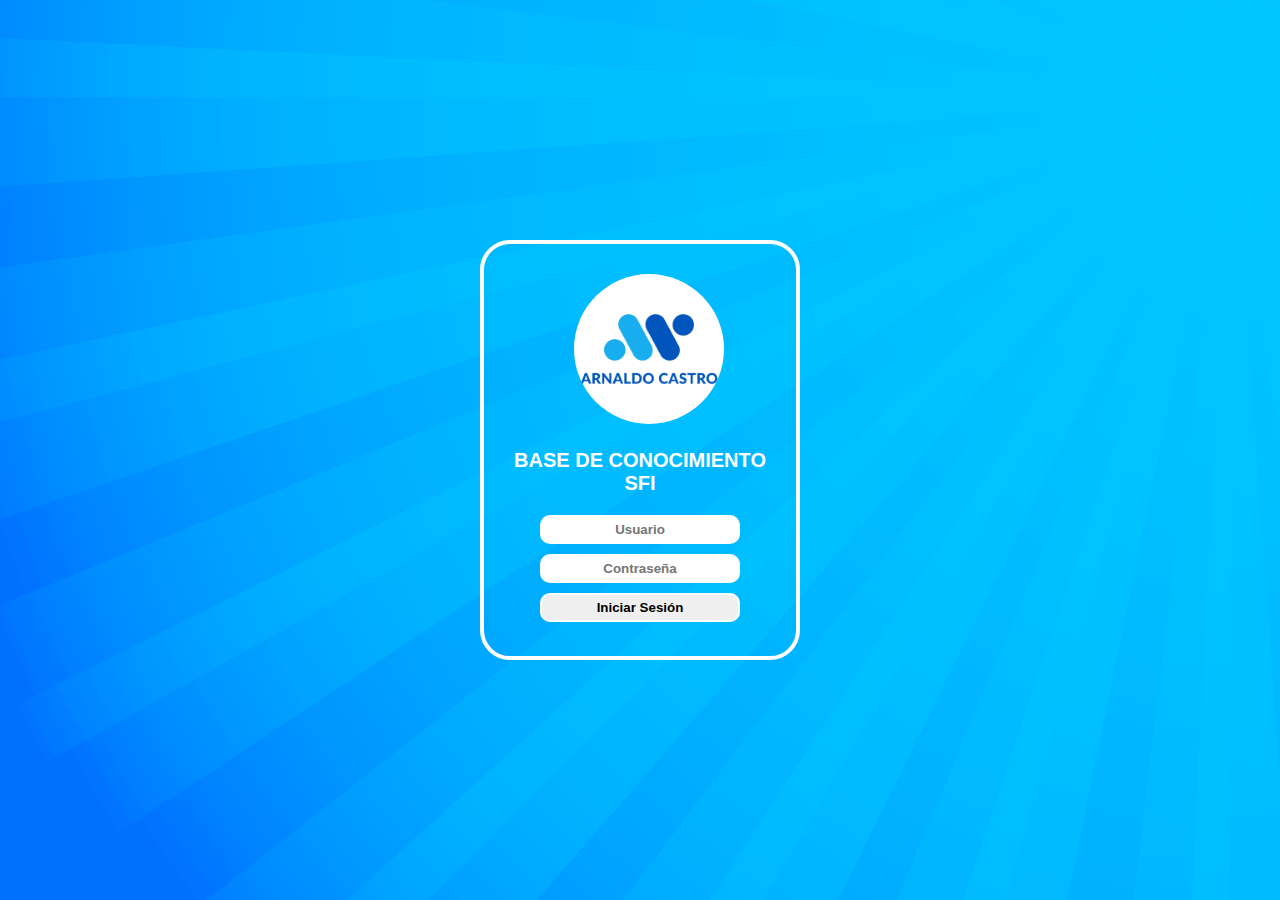
<file: index.html>
<!DOCTYPE html>
<html lang="es">
<head>
    <meta charset="UTF-8">
    <meta http-equiv="X-UA-Compatible" content="IE=edge">
    <meta name="viewport" content="width=device-width, initial-scale=1.0">
    <title>Login SFI</title>
    <link rel="stylesheet" href="css/styles.css">
</head>
<body>
    
    <div class="container"> 
        <img class="avatar" src="asset/images/Logo_accsa2.png" alt="Logo_accsa">
            <div class="container_login">
                <h1>BASE DE CONOCIMIENTO SFI</h1>
                
                <form class="login">
                    
                    <input type="text" placeholder="Usuario" id="usuario" required>
                    <input type="password" placeholder="Contraseña" id="password" required>
                    <input type="button" value="Iniciar Sesión" id="boton"  onclick="validar()"> 
                </form>
                
            </div>


    </div>

    
    <script src="script.js"></script>
</body>
</html>
</file>
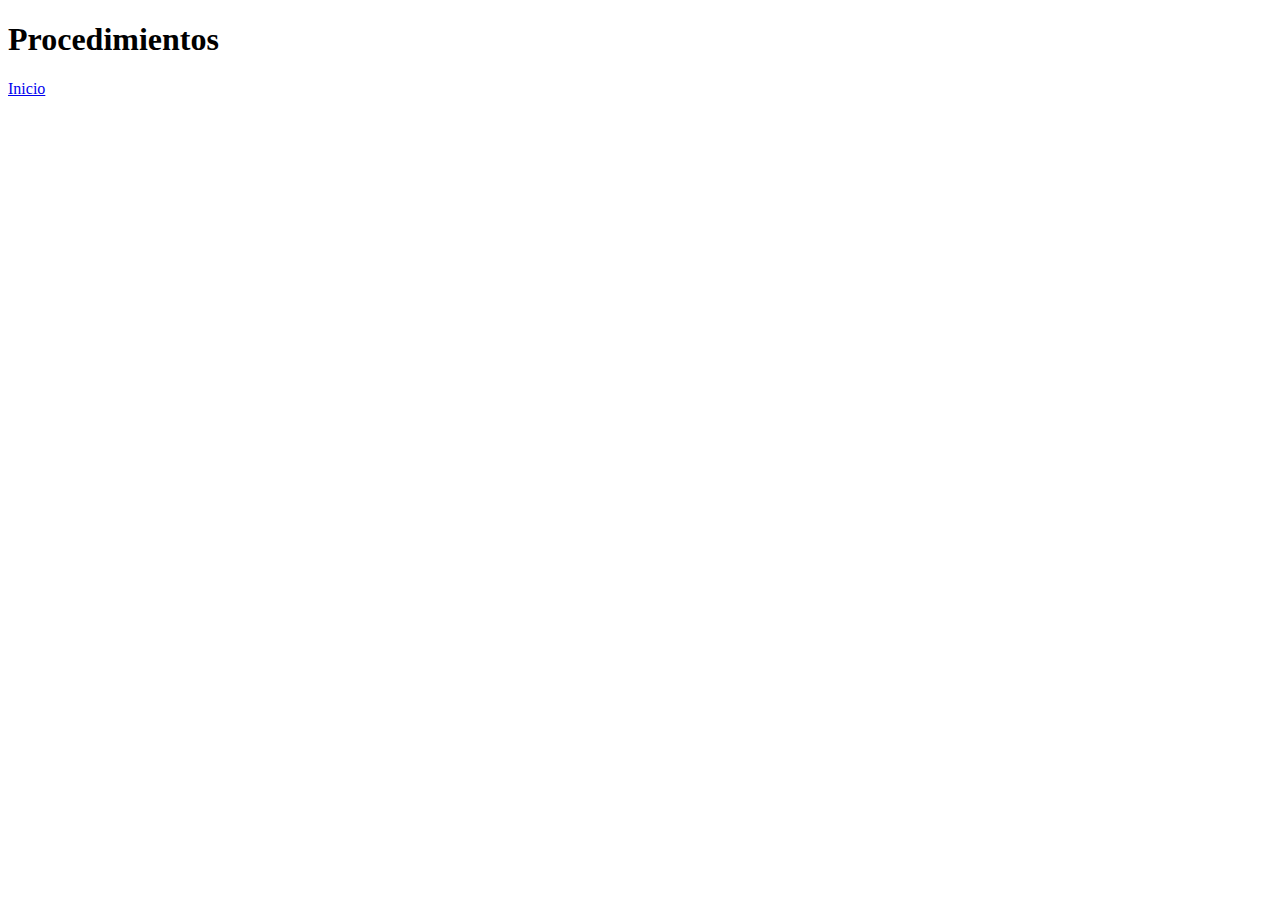
<file: procedimientos.html>
<!DOCTYPE html>
<html lang="en">
<head>
    <meta charset="UTF-8">
    <meta http-equiv="X-UA-Compatible" content="IE=edge">
    <meta name="viewport" content="width=device-width, initial-scale=1.0">
    <title>Procedimientos</title>
</head>
<body>
    <h1>Procedimientos</h1>
    <a href="/home.html">Inicio</a>
    
</body>
</html>
</file>
<file: css/styles.css>
*{
    box-sizing: border-box;
}

body{
   margin: 0;
   padding: 0;
   background: url(../asset/images/fondo.gif) no-repeat center top;
   background-size: cover;
   font-family: sans-serif;
   height: 100vh;
}

.container{
    width: 320px;
    height: 420px;
    border-radius: 30px;
    border: 4px solid white;
    color: white;
    top: 50%;
    left: 50%;
    position: relative;
    transform: translate(-50%, -50%);
    padding: 70px 30px;
    
   
}

.container .avatar{
    width: 150px;
    height: 150px;
    top: 30px;
    left: 90px;
    border-radius: 50%;
    position: absolute;
    
}

.container h1{
    padding:0 0 20px;
    margin: 0;
    margin-top: 135px;
    text-align: center;
    font-size: 20px;
}

.container input {
    margin: auto;
    padding: 5px;
    width: 200px;
    border-radius: 10px;
    margin-bottom: 10px;
    text-align: center;
    font-weight: bold;
    display: block;
    border: 2px solid white;
    outline: none;
    cursor: pointer;
    
}
</file>
